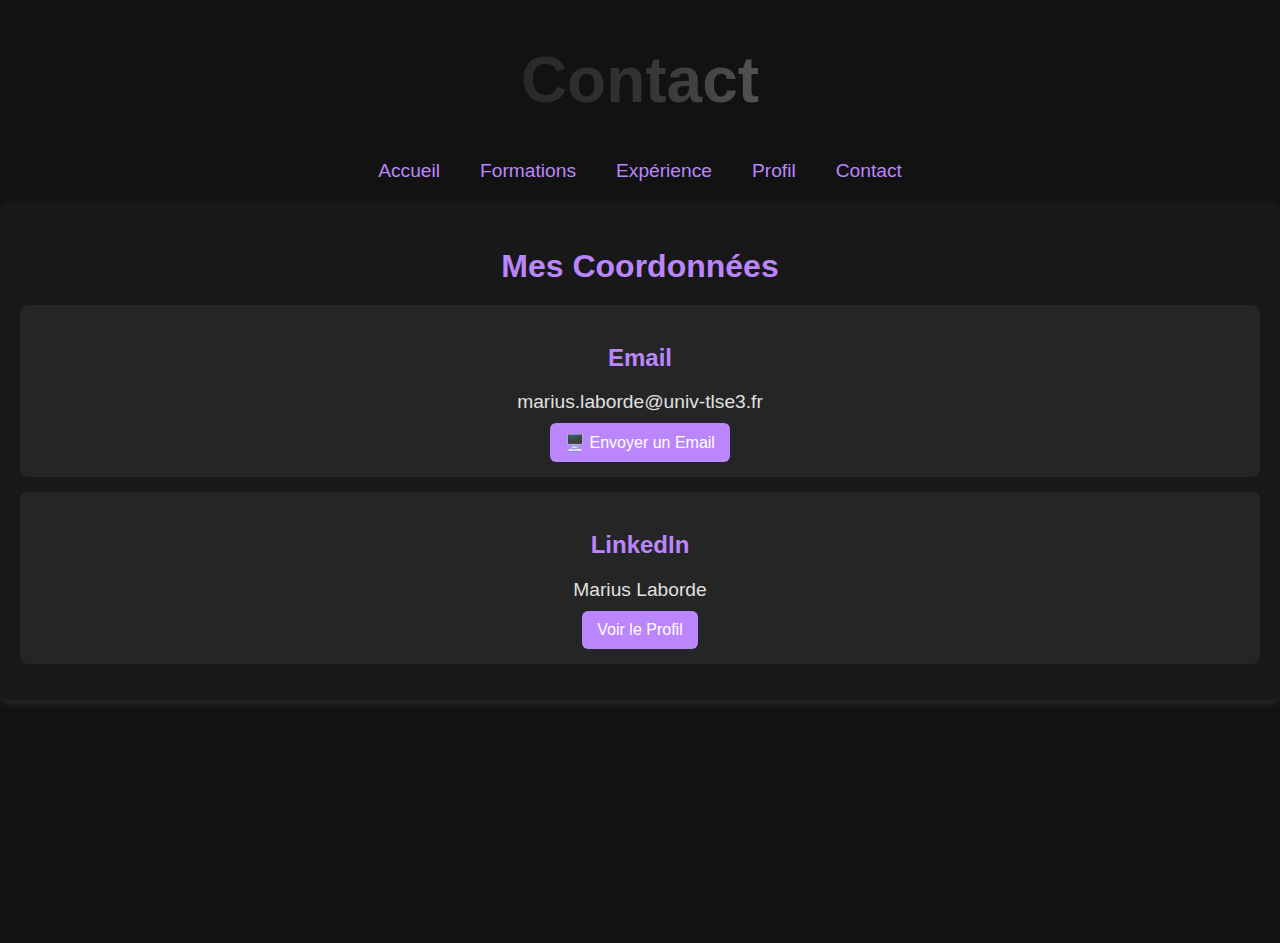
<file: contact.html>
<!DOCTYPE html>
<html lang="fr">
<head>
    <meta charset="UTF-8">
    <meta name="viewport" content="width=device-width, initial-scale=1.0">
    <title>Contact</title>
    <link rel="stylesheet" href="contact.css">
</head>
<body>

    <header>
        <h1>Contact</h1>
    </header>
    
    <nav>
        <ul>
            <li><a href="index.html">Accueil</a></li>
            <li><a href="formation.html">Formations</a></li>
            <li><a href="experience.html">Expérience</a></li>
            <li><a href="profil.html">Profil</a></li>
            <li><a href="contact.html">Contact</a></li>
        </ul>
    </nav>

    <div class="container">
        <section class="contact-list">
            <h2>Mes Coordonnées</h2>
            <ul>
                <li>
                    <h3>Email</h3>
                    <p>marius.laborde@univ-tlse3.fr</p>
                    <a href="mailto:marius.laborde@univ-tlse3.fr">
                        <button> 🖥️ Envoyer un Email</button>
                    </a>
                </li>
                <li>
                    <h3>LinkedIn</h3>
                    <p>Marius Laborde</p>
                    <a href="https://www.linkedin.com/in/marius-laborde-960618350/" target="_blank">
                        <button>Voir le Profil</button>
                    </a>
                </li>
            </ul>
        </section>
    </div>

    <script src="script.js"></script>
</body>
</html>
</file>
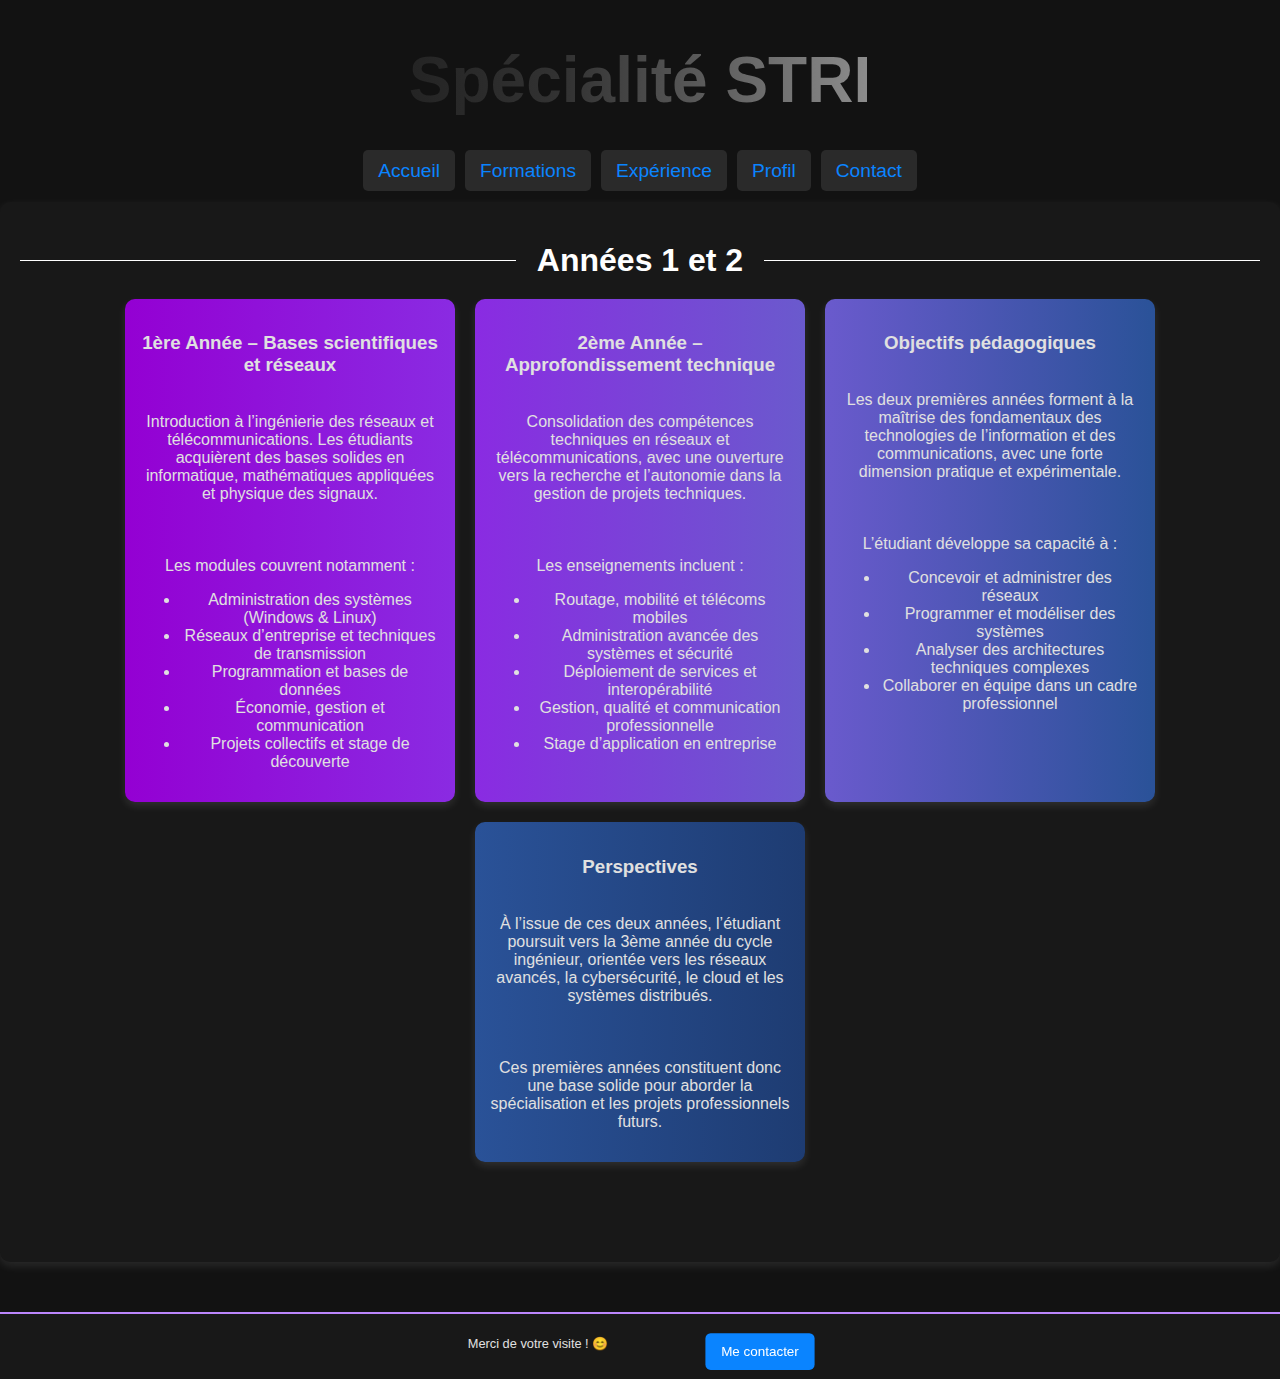
<file: upssitech.html>
<!DOCTYPE html>
<html lang="fr">
<head>
    <meta charset="UTF-8">
    <meta name="viewport" content="width=device-width, initial-scale=1.0">
    <title>Upssitech</title>
    <link rel="stylesheet" href="upssitech.css">
</head>
<body>

<header> <div class="header-content"> <h1>Spécialité STRI</h1> 
</div> </header> 

<nav> 
  <ul> <li><a href="index.html">Accueil</a></li> 
    <li><a href="formation.html">Formations</a></li> 
    <li><a href="experience.html">Expérience</a></li> 
    <li><a href="profil.html">Profil</a></li> 
    <li><a href="contact.html">Contact</a></li> </ul> </nav> 
  
  <div class="container"> <section class="upssitech-content"> <h2>Années 1 et 2</h2> 
    <div class="upssitech-container"> 
      <div class="upssitech-item upssitech-item1"> <p> <h3>1ère Année – Bases scientifiques et réseaux</h3> 
        <br> Introduction à l’ingénierie des réseaux et télécommunications. Les étudiants acquièrent des bases solides en informatique, mathématiques appliquées et physique des signaux. <br><br><br><br> Les modules couvrent notamment : 
        <ul> <li>Administration des systèmes (Windows & Linux)</li> 
          <li>Réseaux d’entreprise et techniques de transmission</li> 
          <li>Programmation et bases de données</li> 
          <li>Économie, gestion et communication</li> 
          <li>Projets collectifs et stage de découverte</li> </ul> </p> </div> 
      
      <div class="upssitech-item upssitech-item2"> <p> <h3>2ème Année – Approfondissement technique</h3> <br> Consolidation des compétences techniques en réseaux et télécommunications, avec une ouverture vers la recherche et l’autonomie dans la gestion de projets techniques. <br><br><br><br> Les enseignements incluent : 
        <ul> <li>Routage, mobilité et télécoms mobiles</li> 
          <li>Administration avancée des systèmes et sécurité</li> 
          <li>Déploiement de services et interopérabilité</li> 
          <li>Gestion, qualité et communication professionnelle</li> 
          <li>Stage d’application en entreprise</li> </ul> </p> </div> 
      
      <div class="upssitech-item upssitech-item3"> <p> <h3>Objectifs pédagogiques</h3> <br> Les deux premières années forment à la maîtrise des fondamentaux des technologies de l’information et des communications, avec une forte dimension pratique et expérimentale. <br><br><br><br> L’étudiant développe sa capacité à : 
        <ul> <li>Concevoir et administrer des réseaux</li> 
          <li>Programmer et modéliser des systèmes</li> 
          <li>Analyser des architectures techniques complexes</li> 
          <li>Collaborer en équipe dans un cadre professionnel</li> </ul> </p> </div> 
      
      <div class="upssitech-item upssitech-item4"> <p> <h3>Perspectives</h3> <br> À l’issue de ces deux années, l’étudiant poursuit vers la 3ème année du cycle ingénieur, orientée vers les réseaux avancés, la cybersécurité, le cloud et les systèmes distribués. <br><br><br><br> Ces premières années constituent donc une base solide pour aborder la spécialisation et les projets professionnels futurs. </p> </div> </div> </section> </div> 
  
  <script src="script.js"></script> <footer> <p>Merci de votre visite ! 😊</p> <a href="contact.html" class="contact-link">Me contacter</a> </footer>
</file>
<file: contact.css>
/* Contact Page CSS */
body, html {
  font-family: Arial, Helvetica, sans-serif;
  color: #E0E0E0;
  margin: 0;
  padding: 0;
  height: 100%;
  background-color: #121212;
}

@media (max-width: 768px) {
  header h1 {
    text-align: center !important;
    font-size: 4rem !important;
    font-weight: bold !important;
    color: white !important; /* Rend le texte blanc */
    background: none !important; /* Supprime le dégradé */
    -webkit-background-clip: unset !important;
    -webkit-text-fill-color: unset !important;
    transition: none !important; /* Supprime l'effet de mouvement */
  }
}

header h1 {
  text-align: center;
  font-size: 4rem;
  font-weight: bold;
  background: linear-gradient(90deg, #121212, #181818, #333333, #888888, #E0E0E0, #888888, #333333, #181818, #121212);
  -webkit-background-clip: text;
  -webkit-text-fill-color: transparent;
  transition: background-position 0.01s ease-out;
  background-size: 200% 200%;
}


.container {
  background-color: #181818;
  color: #E0E0E0;
  padding: 20px;
  border-radius: 10px;
  box-shadow: 0 4px 10px rgba(255, 255, 255, 0.1);
  max-width: 1400px;
  margin: 20px auto;
  margin-bottom: 50px;
}

nav {
  text-align: center;
  margin: 20px 0;
}

nav ul {
  list-style: none;
  padding: 0;
  margin: 0;
  display: flex;
  justify-content: center;
  flex-wrap: wrap;
  gap: 10px;
}

nav a {
  color: #BB86FC;
  text-decoration: none;
  font-size: 1.2em;
  padding: 10px 15px;
  border-radius: 5px;
  transition: color 0.3s ease, background-color 0.3s ease;
}

nav a:hover {
  color: #0A84FF;
  background-color: rgba(255, 255, 255, 0.1);
}

/* Liste des contacts */
.contact-list {
  text-align: center;
}

.contact-list h2 {
  font-size: 2rem;
  margin-bottom: 20px;
  color: #BB86FC;
}

.contact-list ul {
  list-style: none;
  padding: 0;
}

.contact-list li {
  background-color: #252525;
  padding: 15px;
  margin: 15px 0;
  border-radius: 8px;
  text-align: center;
  transition: transform 0.2s ease-in-out;
}

.contact-list li:hover {
  transform: scale(1.02);
}

.contact-list h3 {
  font-size: 1.5rem;
  color: #BB86FC;
  margin-bottom: 5px;
}

.contact-list p {
  font-size: 1.2rem;
  margin-bottom: 10px;
}

/* Boutons */
.contact-list button {
  background-color: #BB86FC;
  color: white;
  padding: 10px 15px;
  border: none;
  border-radius: 6px;
  font-size: 1rem;
  cursor: pointer;
  transition: background 0.3s ease-in-out;
}

.contact-list button:hover {
  background-color: #0A84FF;
}

.sms-button {
  margin-left: 10px; /* Ajoutez de l'espace entre les boutons */
}
</file>
<file: upssitech.css>
body, html {
font-family: Arial, Helvetica, sans-serif;
color: #E0E0E0;
margin: 0;
padding: 0;
height: 100%;
background-color: #121212;
}

header h1 {
text-align: center;
font-size: 4rem;
font-weight: bold;
background: linear-gradient(90deg, #121212, #181818, #333333, #888888,#E0E0E0,#E0E0E0, #888888, #333333, #181818, #121212);
-webkit-background-clip: text;
-webkit-text-fill-color: transparent;
transition: background-position 0.01s ease-out;
background-size: 200% 200%;
}

@media (max-width: 768px) {
header h1 {
font-size: 2.5rem !important;
text-align: center !important;
color: white !important;
background: none !important;
-webkit-text-fill-color: unset !important;
}
}

nav {
text-align: center;
margin: 20px 0;
}

nav ul {
list-style: none;
padding: 0;
margin: 0;
display: flex;
flex-wrap: wrap;
justify-content: center;
gap: 10px;
}

nav a {
color: #BB86FC;
text-decoration: none;
font-size: 1.2em;
padding: 10px 15px;
border-radius: 5px;
transition: color 0.3s ease, background-color 0.3s ease;
}

nav a {
color: #0A84FF;
background-color: rgba(255, 255, 255, 0.1);
}

.container {
background-color: #181818;
color: #E0E0E0;
padding: 20px;
border-radius: 10px;
box-shadow: 0 4px 10px rgba(255, 255, 255, 0.1);
max-width: 1400px;
margin: 20px auto;
margin-bottom: 50px;
}

.container h2 {
position: relative;
text-align: center;
font-size: 2rem;
font-weight: bold;
margin: 20px 0;
color: white;
}

.container h2::before,
.container h2::after {
content: '';
position: absolute;
top: 50%;
width: 40%;
height: 1px;
background-color: white;
}

.container h2::before { left: 0; }
.container h2::after { right: 0; }

.upssitech-container {
display: flex;
flex-wrap: wrap;
gap: 20px;
justify-content: center;
margin-bottom: 80px;
}

.upssitech-item {
color: #E0E0E0;
padding: 15px;
border-radius: 10px;
box-shadow: 0 4px 8px rgba(255, 255, 255, 0.1);
width: 300px;
text-align: center;
}

.upssitech-item1 {
background: linear-gradient(90deg, #9400d3, #8a2be2);
}

.upssitech-item2 {
background: linear-gradient(90deg, #8a2be2, #6a5acd);
}

.upssitech-item3 {
background: linear-gradient(90deg, #6a5acd, #2a5298);
}

.upssitech-item4 {
background: linear-gradient(90deg, #2a5298, #1e3c72);
}

footer {
justify-content: center;
text-align: center;
background-color: #181818;
color: #E0E0E0;
padding: 10px;
margin-top: 20px;
font-size: 0.8rem;
border-top: 2px solid #BB86FC;
display: flex;
gap: 100px;
}

.contact-link {
display: inline-block;
margin-top: 10px;
padding: 10px 15px;
background-color: #BB86FC;
color: white;
text-decoration: none;
border-radius: 5px;
transition: background 0.3s ease, transform 0.2s;
}

.contact-link {
background-color: #0A84FF;
transform: scale(1.05);
}
</file>
